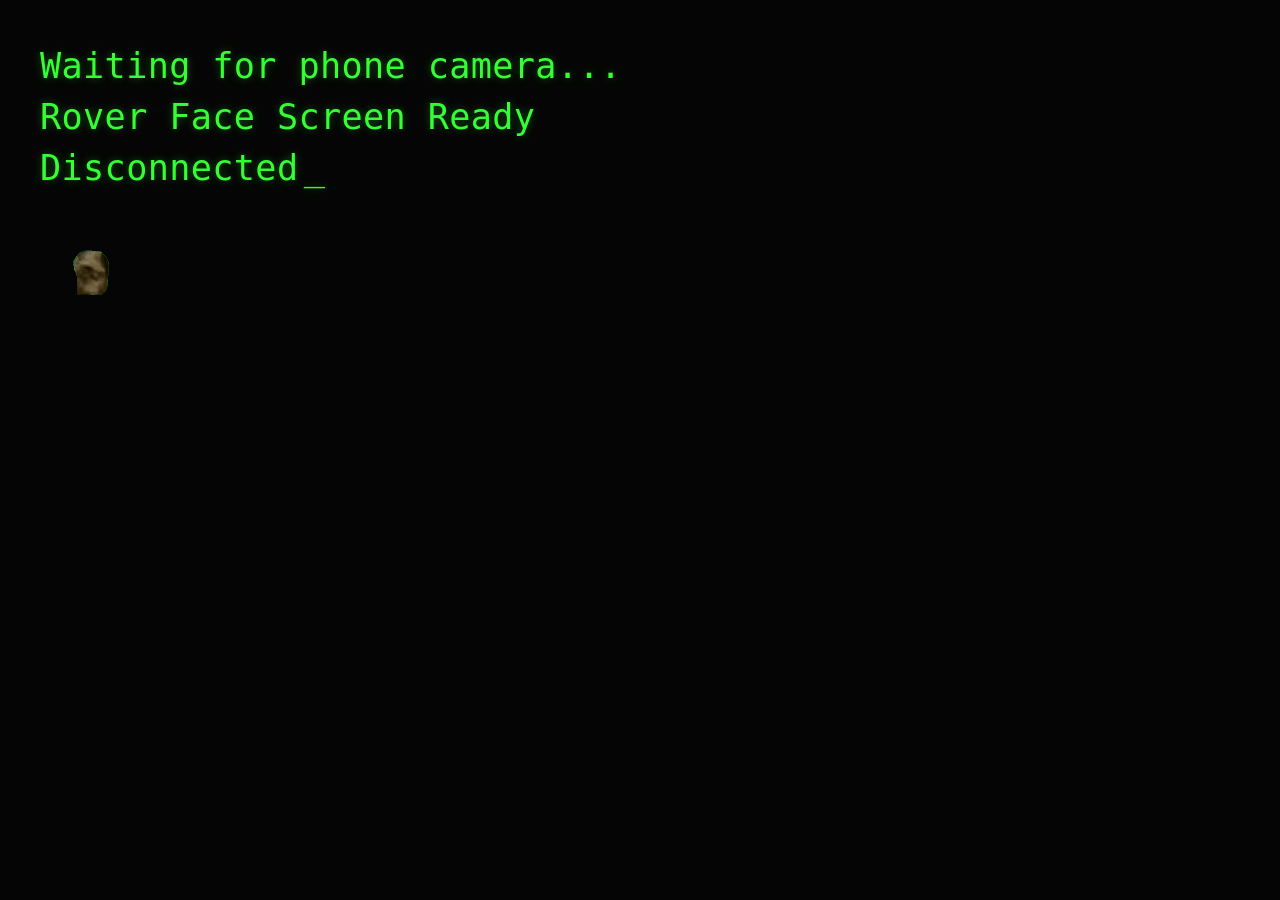
<file: templates/face_screen.html>
<!doctype html>
<html lang="en">
<head>
  <meta charset="utf-8">
  <meta name="viewport" content="width=device-width, initial-scale=1">
  <title>Rover Face Screen</title>
  <style>
    :root { color-scheme: dark; }
    * { box-sizing: border-box; }
    html, body {
      margin: 0;
      width: 100%;
      height: 100%;
      background: #050505;
      color: #f4f4f4;
      font-family: "JetBrains Mono", ui-monospace, "SF Mono", Menlo, Consolas, monospace;
    }
    body {
      position: relative;
      padding: 2.5rem 2.5rem;
      overflow: hidden;
    }
    #faceVideo {
      position: absolute;
      inset: 0;
      width: 100%;
      height: 100%;
      object-fit: cover;
      background: #000;
      opacity: 0;
      transition: opacity 120ms ease-in-out;
    }
    body.video-active #faceVideo { opacity: 1; }
    body.video-active .wrap { opacity: 0; pointer-events: none; }
    body.video-active #catSprite { opacity: 0; }

    /* Transparent cat sprite — flows under the CLI text log on the left.
       Hidden when the rover face video takes over the screen. */
    #catSprite {
      display: block;
      margin-top: 1.25rem;
      width: clamp(80px, 9vw, 140px);
      height: clamp(80px, 9vw, 140px);
      pointer-events: none;
      opacity: 1;
      transition: opacity 120ms ease-in-out;
    }

    /* CLI terminal aesthetic — top-left, green phosphor, monospace.
       Larger than real terminal text so it reads from across the room. */
    .wrap {
      position: relative;
      max-width: none;
      text-align: left;
      color: #33ff33;
      font-size: clamp(1.6rem, 3.2vw, 2.2rem);
      line-height: 1.45;
      font-weight: 500;
      letter-spacing: 0.01em;
      text-shadow: 0 0 8px rgba(51, 255, 51, 0.35);
      transition: opacity 120ms ease-in-out;
    }
    .wrap > * {
      margin: 0;
      padding: 0;
      font-size: inherit;
      font-weight: inherit;
      color: inherit;
      letter-spacing: inherit;
    }

    /* Status line gets the blinking cursor (bulletproof: visibility + step-end,
       same pattern that survives iOS Low Power Mode throttling). */
    #faceScreenConnectionStatus::after {
      content: "_";
      display: inline-block;
      margin-left: 0.15em;
      animation: cliCursorBlink 1.06s step-end infinite;
    }

    @keyframes cliCursorBlink {
      from, 49.9% { visibility: visible; }
      50%, to     { visibility: hidden; }
    }

    @media (prefers-reduced-motion: reduce) {
      #faceScreenConnectionStatus::after {
        animation: none;
        visibility: visible;
      }
    }
  </style>
</head>
<body>
  <video id="faceVideo" autoplay muted playsinline></video>
  <main class="wrap" role="main" aria-live="polite">
    <h1>Waiting for phone camera...</h1>
    <p>Rover Face Screen Ready</p>
    <p id="faceScreenConnectionStatus">Connecting to rover server</p>
    <video id="catSprite" src="/static/oiia_cat.webm" autoplay loop muted playsinline></video>
  </main>

  <script src="https://cdn.socket.io/4.7.5/socket.io.min.js"></script>
  <script>
    const statusEl = document.getElementById("faceScreenConnectionStatus");
    const faceVideo = document.getElementById("faceVideo");
    const socket = typeof io === "function" ? io() : null;
    const rtcConfig = { iceServers: [{ urls: "stun:stun.l.google.com:19302" }] };

    let relayViewerPc = null;
    let relayViewerId = null;
    let relayViewerRetryTimer = null;
    let relayViewerConnecting = false;

    function setStatus(text) {
      // Strip trailing dots so the blinking cursor doesn't read as "..._".
      statusEl.textContent = String(text).replace(/\.+$/, "");
    }

    if (!socket) {
      setStatus("Disconnected");
    } else {
      function showWaiting(statusText = "Waiting for phone camera...") {
        document.body.classList.remove("video-active");
        setStatus(statusText);
      }

      function showVideo() {
        document.body.classList.add("video-active");
        setStatus("Video playing");
      }

      function waitForIceGatheringComplete(pc) {
        if (pc.iceGatheringState === "complete") {
          return Promise.resolve();
        }

        return new Promise((resolve) => {
          const timeout = setTimeout(() => {
            pc.removeEventListener("icegatheringstatechange", onStateChange);
            resolve();
          }, 3000);

          const onStateChange = () => {
            if (pc.iceGatheringState === "complete") {
              clearTimeout(timeout);
              pc.removeEventListener("icegatheringstatechange", onStateChange);
              resolve();
            }
          };
          pc.addEventListener("icegatheringstatechange", onStateChange);
        });
      }

      function clearRelayRetryTimer() {
        if (relayViewerRetryTimer) {
          clearTimeout(relayViewerRetryTimer);
          relayViewerRetryTimer = null;
        }
      }

      function scheduleRelayViewerRetry(statusText = "Waiting for phone camera...") {
        clearRelayRetryTimer();
        showWaiting(statusText);
        relayViewerRetryTimer = setTimeout(() => {
          startRelayViewer();
        }, 2000);
      }

      async function stopRelayViewer(statusText = "Waiting for phone camera...") {
        clearRelayRetryTimer();
        relayViewerConnecting = false;

        if (relayViewerPc) {
          relayViewerPc.ontrack = null;
          relayViewerPc.oniceconnectionstatechange = null;
          relayViewerPc.onconnectionstatechange = null;
          relayViewerPc.close();
          relayViewerPc = null;
        }

        const closingViewerId = relayViewerId;
        relayViewerId = null;

        faceVideo.pause();
        faceVideo.srcObject = null;
        document.body.classList.remove("video-active");
        showWaiting(statusText);

        if (closingViewerId) {
          try {
            await fetch("/webrtc/face_video/view_close", {
              method: "POST",
              headers: { "Content-Type": "application/json" },
              body: JSON.stringify({ viewer_id: closingViewerId })
            });
          } catch (err) {
            setStatus("Relay viewer close warning: " + err.message);
          }
        }
      }

      async function startRelayViewer() {
        if (!socket.connected || relayViewerConnecting || relayViewerPc) {
          return;
        }

        clearRelayRetryTimer();
        relayViewerConnecting = true;
        showWaiting("Relay viewer connecting...");

        try {
          const pc = new RTCPeerConnection(rtcConfig);
          relayViewerPc = pc;
          let trackReceived = false;

          pc.addTransceiver("video", { direction: "recvonly" });

          pc.ontrack = (event) => {
            trackReceived = true;
            setStatus("Remote track received");
            const stream = event.streams && event.streams[0]
              ? event.streams[0]
              : new MediaStream([event.track]);
            faceVideo.srcObject = stream;

            // Belt-and-suspenders: if the publisher goes away and the
            // server-side socket notification is delayed or missed, the
            // track 'ended' event will usually fire faster than ICE
            // consent-freshness timeout.
            event.track.addEventListener("ended", () => {
              setStatus("Remote track ended");
              stopRelayViewer("Phone camera stopped").finally(() => {
                scheduleRelayViewerRetry("Waiting for phone camera...");
              });
            });

            faceVideo.play().catch((err) => {
              setStatus("Relay viewer failed: " + err.message);
            });
          };

          pc.oniceconnectionstatechange = () => {
            if (!relayViewerPc || relayViewerPc !== pc) return;
            const state = pc.iceConnectionState;
            setStatus("Relay viewer ICE: " + state);
            if (["failed", "disconnected", "closed"].includes(state)) {
              stopRelayViewer("Relay viewer failed: " + state).finally(() => {
                scheduleRelayViewerRetry("Waiting for phone camera...");
              });
            }
          };

          pc.onconnectionstatechange = () => {
            if (!relayViewerPc || relayViewerPc !== pc) return;
            const state = pc.connectionState;
            if (state === "connected") {
              setStatus(trackReceived ? "Remote track received" : "Relay viewer connected");
            } else if (["failed", "disconnected", "closed"].includes(state)) {
              stopRelayViewer("Relay viewer failed: " + state).finally(() => {
                scheduleRelayViewerRetry("Waiting for phone camera...");
              });
            } else {
              setStatus("Relay viewer state: " + state);
            }
          };

          const offer = await pc.createOffer();
          await pc.setLocalDescription(offer);
          await waitForIceGatheringComplete(pc);

          const response = await fetch("/webrtc/face_video/view_offer", {
            method: "POST",
            headers: { "Content-Type": "application/json" },
            body: JSON.stringify(pc.localDescription)
          });

          let payload = {};
          try {
            payload = await response.json();
          } catch (err) {
            payload = {};
          }

          if (!response.ok) {
            relayViewerPc = null;
            pc.close();
            if (response.status === 409 && payload.code === "no_publisher") {
              showWaiting("No phone camera publisher yet");
              scheduleRelayViewerRetry("Waiting for phone camera...");
              return;
            }
            throw new Error(payload.error || ("HTTP " + response.status));
          }

          if (!payload.sdp || !payload.type || !payload.viewer_id) {
            throw new Error("Invalid relay answer payload");
          }

          relayViewerId = payload.viewer_id;
          await pc.setRemoteDescription(new RTCSessionDescription({
            sdp: payload.sdp,
            type: payload.type
          }));
          showWaiting("Connected to face video relay; waiting for frames...");
          setStatus("Relay viewer connected");
        } catch (err) {
          await stopRelayViewer("Relay viewer failed: " + err.message);
          scheduleRelayViewerRetry("Waiting for phone camera...");
        } finally {
          relayViewerConnecting = false;
        }
      }

      faceVideo.addEventListener("loadeddata", () => {
        setStatus("Face video loadeddata");
        showVideo();
      });

      faceVideo.addEventListener("playing", () => {
        setStatus("Face video starts playing");
        showVideo();
      });

      socket.on("connect", () => {
        setStatus("Connected to rover server · Waiting for phone camera...");
        socket.emit("face_screen_join");
        startRelayViewer();
      });

      socket.on("disconnect", () => {
        stopRelayViewer("Disconnected");
      });

      // Server-pushed notification: publisher (phone) went away. Tear down
      // the relay viewer immediately instead of waiting 10-30s for the
      // WebRTC stack to notice via ICE consent-freshness timeout.
      socket.on("face_video_publisher_offline", () => {
        stopRelayViewer("Phone camera stopped").finally(() => {
          scheduleRelayViewerRetry("Waiting for phone camera...");
        });
      });

      const leaveFaceScreen = () => {
        stopRelayViewer("Leaving page...");
        if (socket.connected) {
          socket.emit("face_screen_leave");
        }
      };

      window.addEventListener("pagehide", leaveFaceScreen);
      window.addEventListener("beforeunload", leaveFaceScreen);
    }
  </script>
</body>
</html>
</file>
